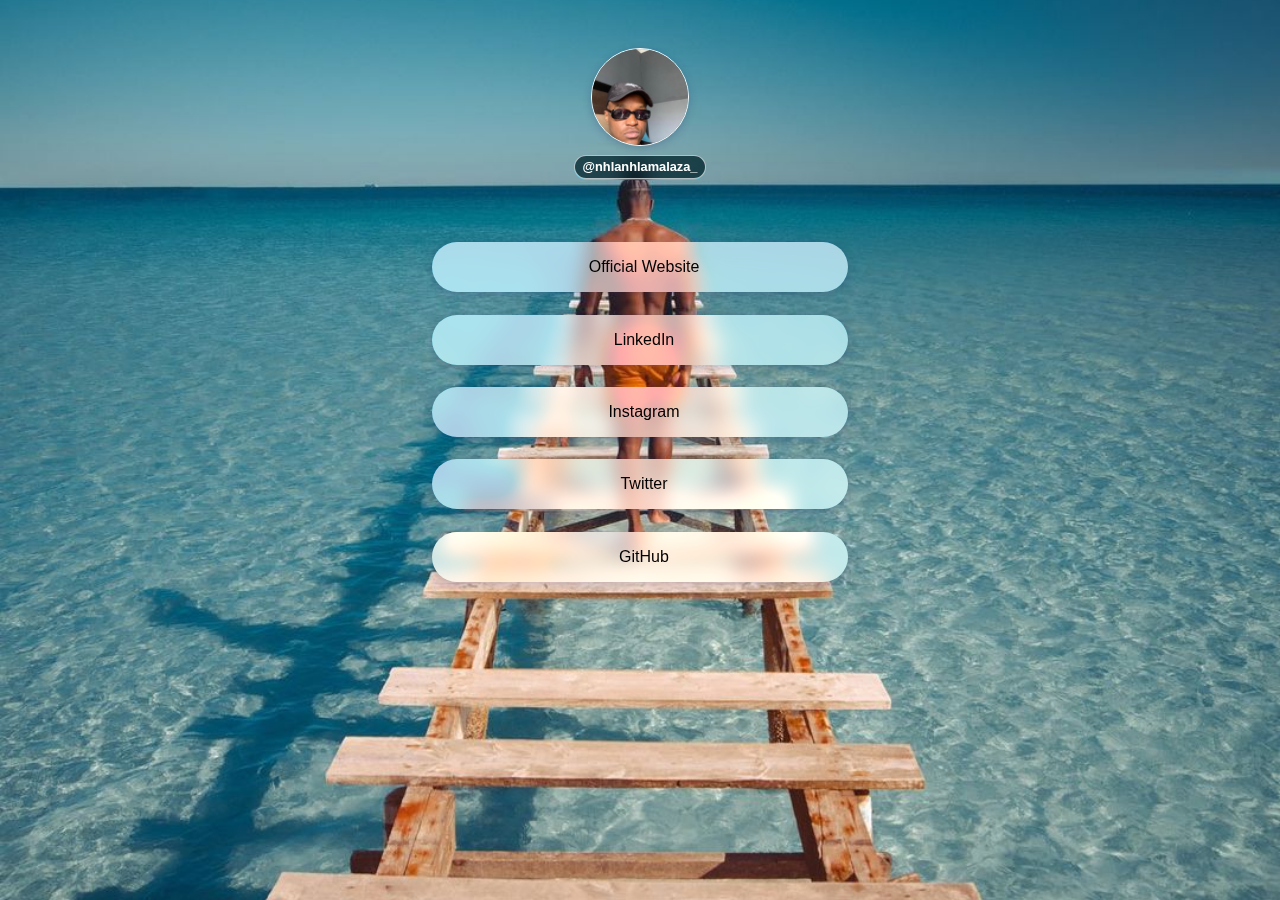
<file: index-image.html>
<!DOCTYPE html>
<html>
  <head>
    <meta charset="utf-8" />
    <title>Nhlanhla Malaza - Links</title>
    <link rel="stylesheet" href="./index.css" />
    <link rel="icon" href="./images/favicon.ico" />
    <link
      rel="stylesheet"
      href="https://cdnjs.cloudflare.com/ajax/libs/font-awesome/6.1.1/css/all.min.css"
      integrity="sha512-KfkfwYDsLkIlwQp6LFnl8zNdLGxu9YAA1QvwINks4PhcElQSvqcyVLLD9aMhXd13uQjoXtEKNosOWaZqXgel0g=="
      crossorigin="anonymous"
      referrerpolicy="no-referrer"
    />
  </head>
  <body>
    <main>
      <header>
        <img src="./images/nhla.jpg" alt="Profile Image" />
        <h1>@nhlanhlamalaza_</h1>
      </header>
      <ul>
        <li>
          <a href="https://njmportfolio.netlify.app/" target="_blank" rel>
            <i class="fa-solid fa-house fa-lg"></i>
            Official Website
          </a>
        </li>
        <li>
          <a href="https://www.linkedin.com/in/njmalaza/" target="_blank" rel>
            <div style="color: #0a66c2">
              <i class="fa-brands fa-linkedin fa-lg"></i>
            </div>
            LinkedIn
          </a>
        </li>
        <li>
          <a href="https://instagram.com/nhlanhlamalaza_" target="_blank" rel>
            <div style="color: #fd0070">
              <i class="fa-brands fa-instagram fa-lg"></i>
            </div>
            Instagram
          </a>
        </li>
        <li>
          <a href="https://twitter.com/nhlanhlamalaza_" target="_blank" rel>
            <div style="color: #4a99e9">
              <i class="fa-brands fa-twitter fa-lg"></i>
            </div>
            Twitter
          </a>
        </li>
        <li>
          <a href="https://github.com/omoinjm" target="_blank" rel>
            <i class="fa-brands fa-github fa-lg"></i>
            GitHub
          </a>
        </li>
      </ul>
    </main>
  </body>
</html>
</file>
<file: index.css>
body,
html {
	margin: 0;
	padding: 0;
	font-family: 'Open Sans', sans-serif;
	color: #fff;
}

body {
	background: url(./images/bg01.jpg) no-repeat center center fixed;
	background-size: cover;
}

#vanta {
	z-index: 0;
	position: absolute;
	left: 0;
	top: 0;
	width: 100%;
	height: 100vh;
}

video {
	z-index: 0;
	position: absolute;
	left: 0;
	top: 0;
	width: 100%;
	height: 100%;
	object-fit: cover;
}

main {
	position: relative;
}

main.animated {
	position: relative;
	opacity: 0;
	filter: blur(10px);
	transition: opacity 2s ease-in-out, filter 2s ease-in-out;
}

header {
	margin-top: 3em;
	text-align: center;
	display: flex;
	flex-direction: column;
	align-items: center;
}

header > img {
	width: 6em;
	height: 6em;
	border-radius: 100%;
	border: 1px solid #fff;
	box-shadow: rgb(28 32 93 / 24%) 0px 2px 8px 0px;
}

header > h1 {
	display: inline-block;
	font-size: 0.8em;
	font-weight: bold;
	border-radius: 1em;
	background-color: #000a;
	color: #fff;
	padding: 0.3em 0.6em;
	border: 1px solid #fffa;
	backdrop-filter: blur(10px) saturate(160%) contrast(180%);
	-webkit-backdrop-filter: blur(10px) saturate(160%) contrast(180%);
}

ul {
	box-sizing: border-box;
	list-style: none;
	margin: 0 auto;
	padding: 2em;
	max-width: 480px;
}

ul > li {
	background-color: #fffa;
	backdrop-filter: blur(10px) saturate(160%) contrast(180%);
	-webkit-backdrop-filter: blur(10px) saturate(160%) contrast(180%);
	border-radius: 10em;
	padding: 1em;
	margin: 1.4em 0;
	box-shadow: rgb(28 32 93 / 24%) 0px 2px 8px 0px;
}

ul > li > a {
	display: flex;
	flex-direction: row;
	justify-content: center;
	align-items: center;
	gap: 0.5em;
}

a {
	color: black;
	text-decoration: none;
}

p {
	display: flex;
	justify-content: center;
	align-items: center;
}

.img-htb {
	width: 2em;
}
</file>
